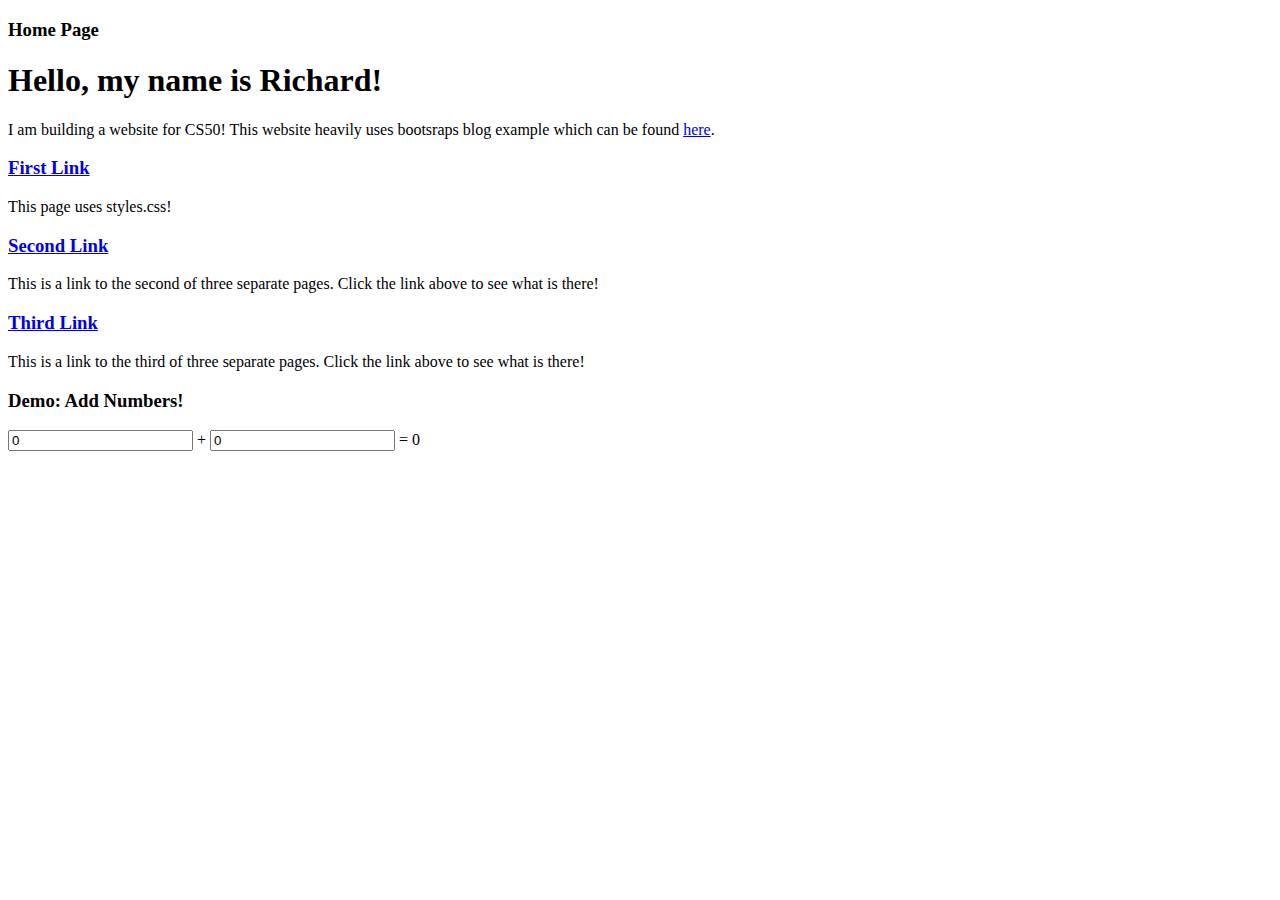
<file: index.html>
<!DOCTYPE html>
<!-- Starter template from "https://getbootstrap.com/docs/4.1/getting-started/introduction/"
     is used to ensure bootstrap works-->

<html lang="en">
    <head>
        <meta charset="utf-8">
        <meta name="viewport" content="width=device-width, initial-scale=1, shrink-to-fit=no">

        <link rel="stylesheet" href="https://stackpath.bootstrapcdn.com/bootstrap/4.1.3/css/bootstrap.min.css" integrity="sha384-MCw98/SFnGE8fJT3GXwEOngsV7Zt27NXFoaoApmYm81iuXoPkFOJwJ8ERdknLPMO" crossorigin="anonymous">

        <title>Home</title>
    </head>
    <body>
        <div class = "container">
            <header class="blog-header py-3">
                <div class="row flex-nowrap justify-content-between align-items-center">
                    <div class="col text-center blog-header-logo text-dark">
                        <h3>Home Page</h3>
                    </div>
                </div>
            </header>

            <div class="jumbotron p-3 p-md-5 text-white square bg-dark">
                <div class="col-md-12 px-0">
                    <h1 class="display-5 font-italic">Hello, my name is Richard!</h1>
                    <p class="lead my-3">
                        I am building a website for CS50! This website heavily uses bootsraps blog
                        example which can be found
                        <a href="https://getbootstrap.com/docs/4.1/examples/blog/#">here</a>.
                    </p>
                </div>
            </div>
            <div class = "row mb-3">
                <div class="col-md-4">
                    <div class="card flex-md-row mb4 shadow-sm h-md-250">
                        <div class="card-body d-flex flex-column align-items-start">
                            <h3>
                                <a href="https://bb5e3b1d-8a9e-4902-8c53-297be197359f-ide.cs50.xyz:8080/firstLink.html/">
                                    First Link</a>
                            </h3>
                            <p class="card-text mb-auto">
                                This page uses styles.css!
                            </p>
                        </div>
                    </div>
                </div>
                <div class="col-md-4">
                    <div class="card flex-md-row mb4 shadow-sm h-md-250">
                        <div class="card-body d-flex flex-column align-items-start">
                            <h3>
                                <a href="https://bb5e3b1d-8a9e-4902-8c53-297be197359f-ide.cs50.xyz:8080/secondLink.html/">
                                    Second Link</a>
                            </h3>
                            <p class="card-text mb-auto">
                                This is a link to the second of three separate pages.
                                Click the link above to see what is there!
                            </p>
                        </div>
                    </div>
                </div>
                <div class="col-md-4">
                    <div class="card flex-md-row mb4 shadow-sm h-md-250">
                        <div class="card-body d-flex flex-column align-items-start">
                            <h3>
                                <a href="https://bb5e3b1d-8a9e-4902-8c53-297be197359f-ide.cs50.xyz:8080/thirdLink.html">
                                    Third Link</a>
                            </h3>
                            <p class="card-text mb-auto">
                                This is a link to the third of three separate pages.
                                Click the link above to see what is there!
                            </p>
                        </div>
                    </div>
                </div>
            </div>


            <div class = "col-md">
                <h3 class="pb-3 border-bottom">
                    Demo: Add Numbers!
                </h3>
            </div>

            <div class="container">
                <div class="row">
                    <div class="col">
                        <div class="card flex-md-row mb4 shadow-sm h-md-250">
                            <div class="card-body d-flex flex-column align-items-start">
                                <form oninput="result.value=parseInt(a.value)+parseInt(b.value)">
                                  <input type="number" name="b" value="0" /> +
                                  <input type="number" name="a" value="0" /> =
                                  <output name="result">0</output>
                                </form>
                            </div>
                        </div>
                    </div>
                </div>
            </div>
        </div>
    </body>
</html>
</file>
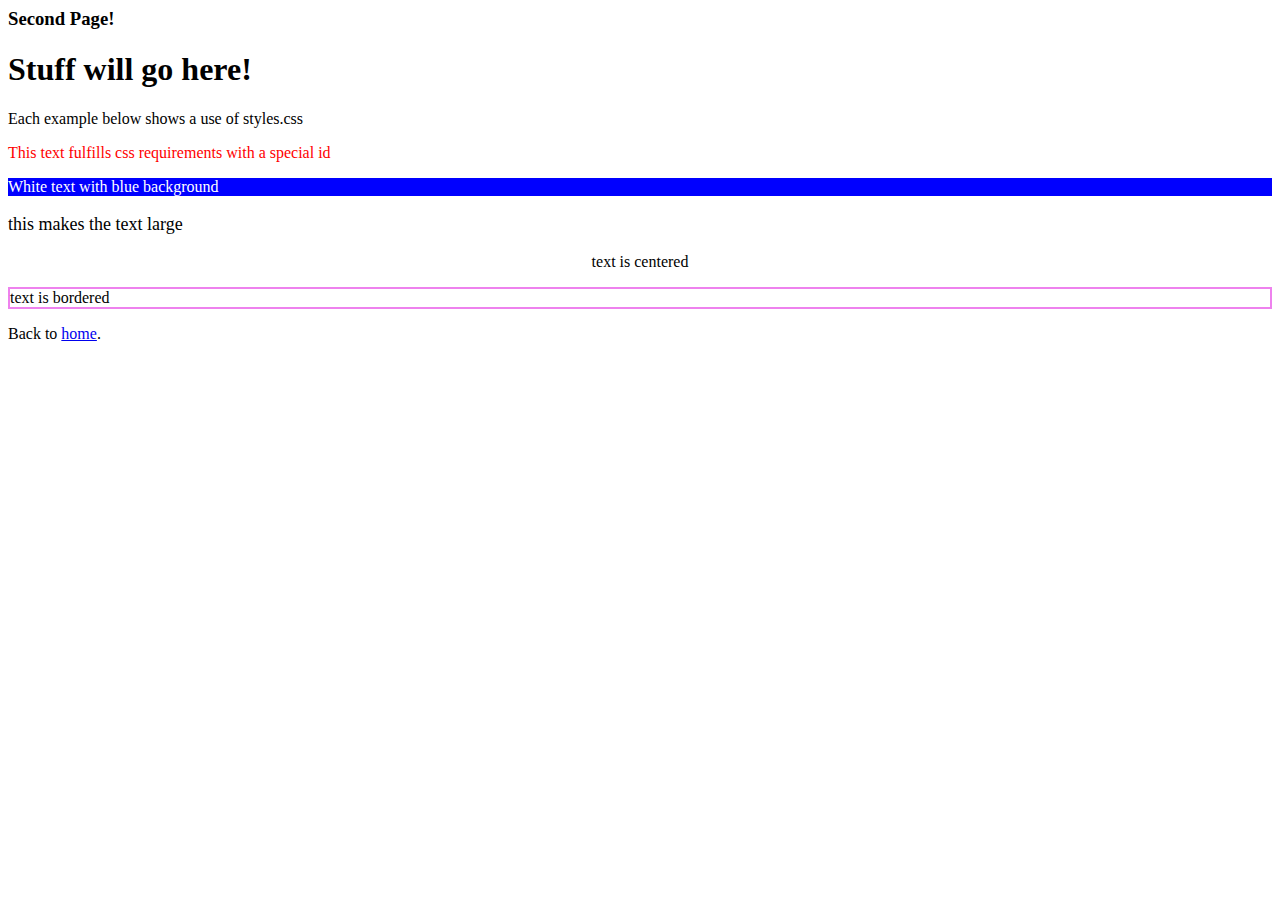
<file: firstLink.html>
<html lang="en">
    <head>
        <link href="styles.css" rel="stylesheet">

        <title>UseOfStyles.css</title>
    </head>
    <body>
        <div class = "container">
            <header class="blog-header py-3">
                <div class="row flex-nowrap justify-content-between align-items-center">
                    <div class="col text-center blog-header-logo text-dark">
                        <h3>Second Page!</h1>
                    </div>
                </div>
            </header>

            <div class="jumbotron p-3 p-md-5 text-white square bg-dark">
                <div class="col-md-12 px-0">
                    <h1 class="display-5 font-italic">Stuff will go here!</h1>
                    <p class="lead my-3">

                        <p>
                            Each example below shows a use of styles.css
                        </p>
                        <p class="burner">
                            This text fulfills css requirements with a special id
                        </p>
                        <p id="blueB">
                            White text with blue background
                        </p>
                        <p class="largeText">
                            this makes the text large
                        </p>
                        <p class="centerText">
                            text is centered
                        </p>
                        <p class="bordered">
                            text is bordered
                        </p>
                        <p>
                            Back to
                            <a href="https://bb5e3b1d-8a9e-4902-8c53-297be197359f-ide.cs50.xyz:8080/index.html/">home</a>.
                        </p>
                    </p>
                </div>
            </div>
        </div>


    </body>
</html>
</file>
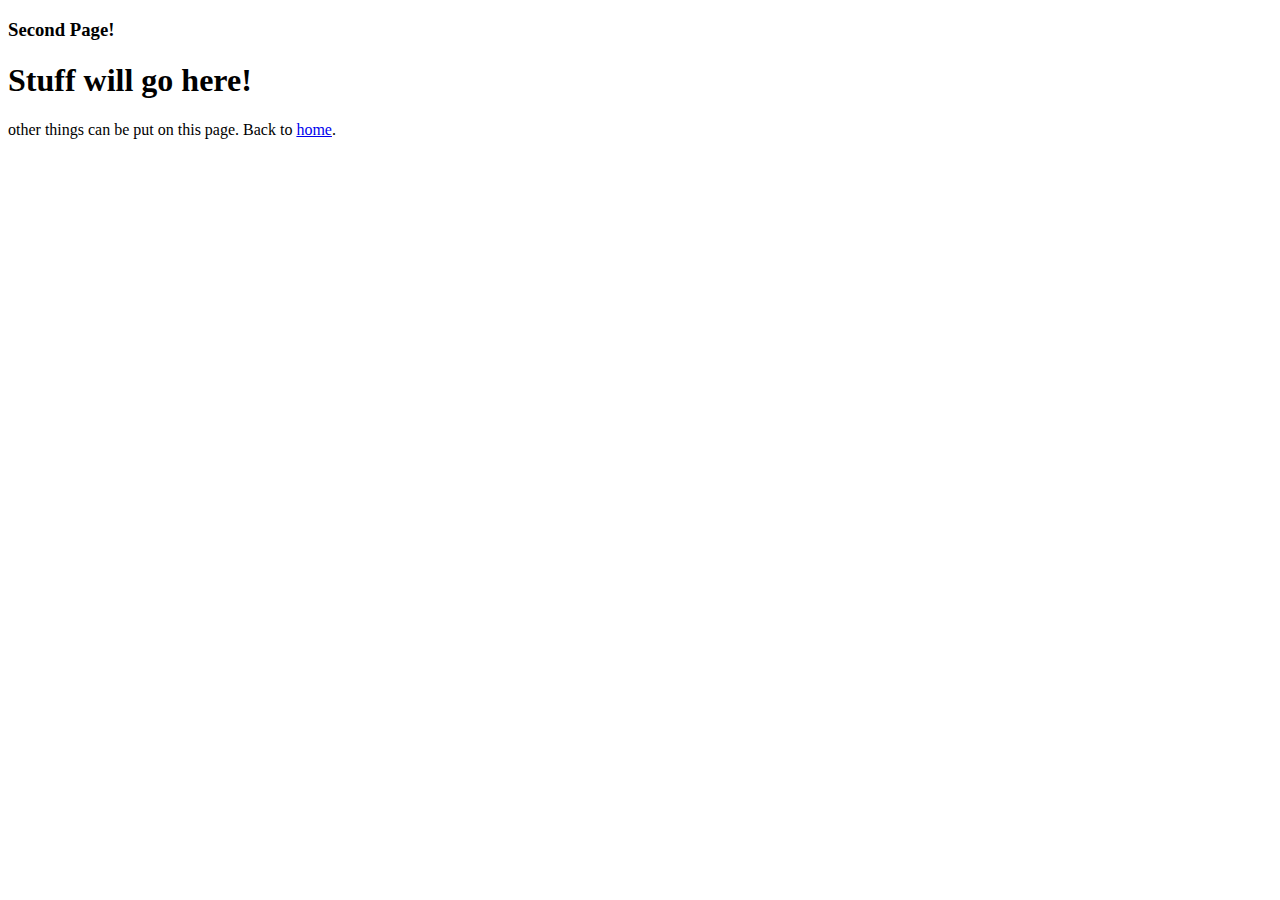
<file: secondLink.html>
<!DOCTYPE html>

<html lang="en">
    <head>
        <meta charset="utf-8">
        <meta name="viewport" content="width=device-width, initial-scale=1, shrink-to-fit=no">

        <link rel="stylesheet" href="https://stackpath.bootstrapcdn.com/bootstrap/4.1.3/css/bootstrap.min.css" integrity="sha384-MCw98/SFnGE8fJT3GXwEOngsV7Zt27NXFoaoApmYm81iuXoPkFOJwJ8ERdknLPMO" crossorigin="anonymous">

        <title>Home</title>
    </head>
    <body>
        <div class = "container">
            <header class="blog-header py-3">
                <div class="row flex-nowrap justify-content-between align-items-center">
                    <div class="col text-center blog-header-logo text-dark">
                        <h3>Second Page!</h1>
                    </div>
                </div>
            </header>

            <div class="jumbotron p-3 p-md-5 text-white square bg-dark">
                <div class="col-md-12 px-0">
                    <h1 class="display-5 font-italic">Stuff will go here!</h1>
                    <p class="lead my-3">
                        other things can be put on this page. Back to
                        <a href="https://bb5e3b1d-8a9e-4902-8c53-297be197359f-ide.cs50.xyz:8080/index.html/">home</a>.
                    </p>
                </div>
            </div>
        </div>
    </body>
</html>
</file>
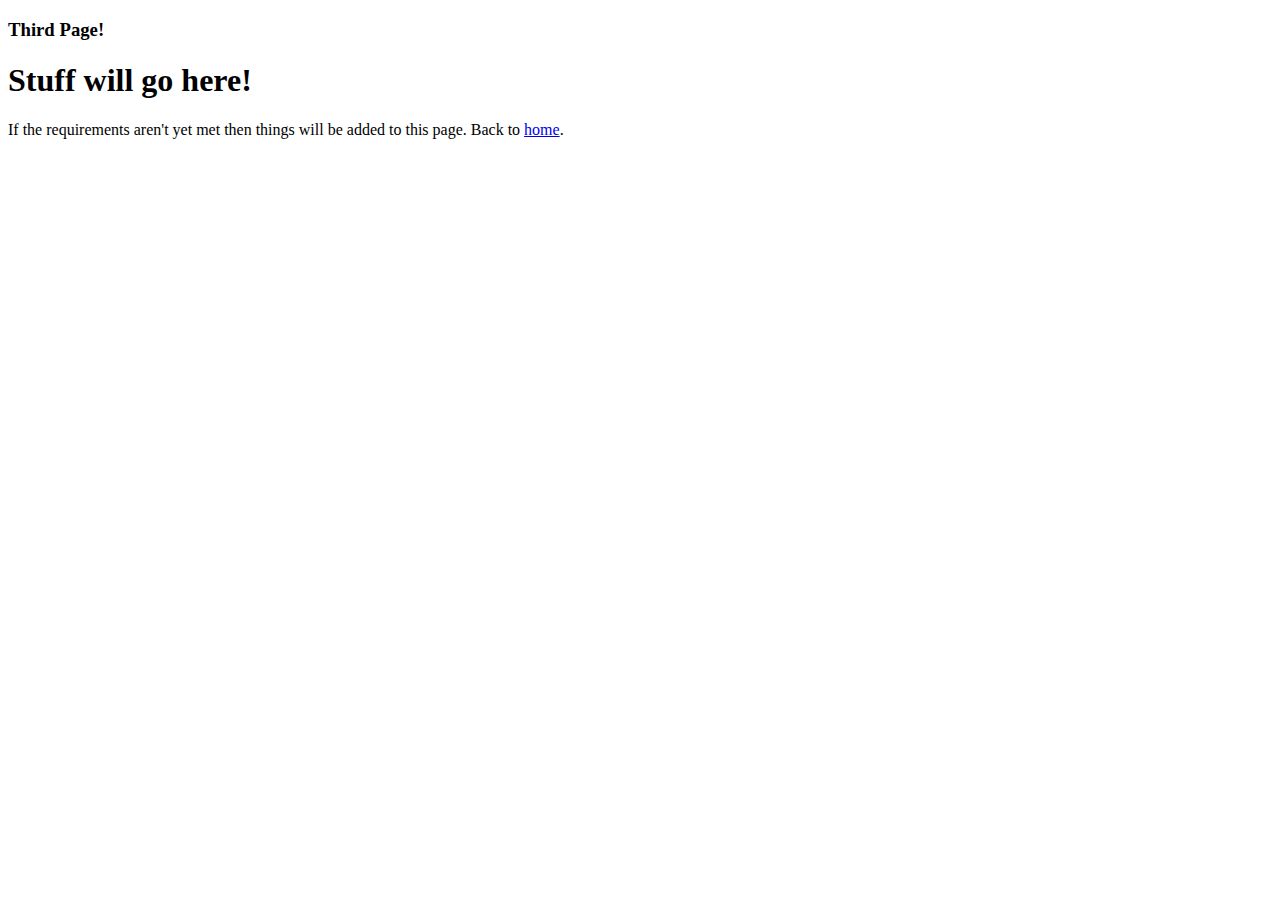
<file: thirdLink.html>
<!DOCTYPE html>

<html lang="en">
    <head>
        <meta charset="utf-8">
        <meta name="viewport" content="width=device-width, initial-scale=1, shrink-to-fit=no">

        <link rel="stylesheet" href="https://stackpath.bootstrapcdn.com/bootstrap/4.1.3/css/bootstrap.min.css" integrity="sha384-MCw98/SFnGE8fJT3GXwEOngsV7Zt27NXFoaoApmYm81iuXoPkFOJwJ8ERdknLPMO" crossorigin="anonymous">

        <title>Home</title>
    </head>
    <body>
        <div class = "container">
            <header class="blog-header py-3">
                <div class="row flex-nowrap justify-content-between align-items-center">
                    <div class="col text-center blog-header-logo text-dark">
                        <h3>Third Page!</h1>
                    </div>
                </div>
            </header>

            <div class="jumbotron p-3 p-md-5 text-white square bg-dark">
                <div class="col-md-12 px-0">
                    <h1 class="display-5 font-italic">Stuff will go here!</h1>
                    <p class="lead my-3">
                        If the requirements aren't yet met then things will be added to this page. Back to
                        <a href="https://bb5e3b1d-8a9e-4902-8c53-297be197359f-ide.cs50.xyz:8080/index.html/">home</a>.
                    </p>
                </div>
            </div>
        </div>
    </body>
</html>
</file>
<file: styles.css>
.burner
{
    color: red;
}

#blueB
{
    background-color: blue;
    color: white;
}

.largeText
{
    font-size: large;
}

.centerText
{
    text-align: center;
}

.bordered
{
    border:2px solid Violet;
}
</file>
